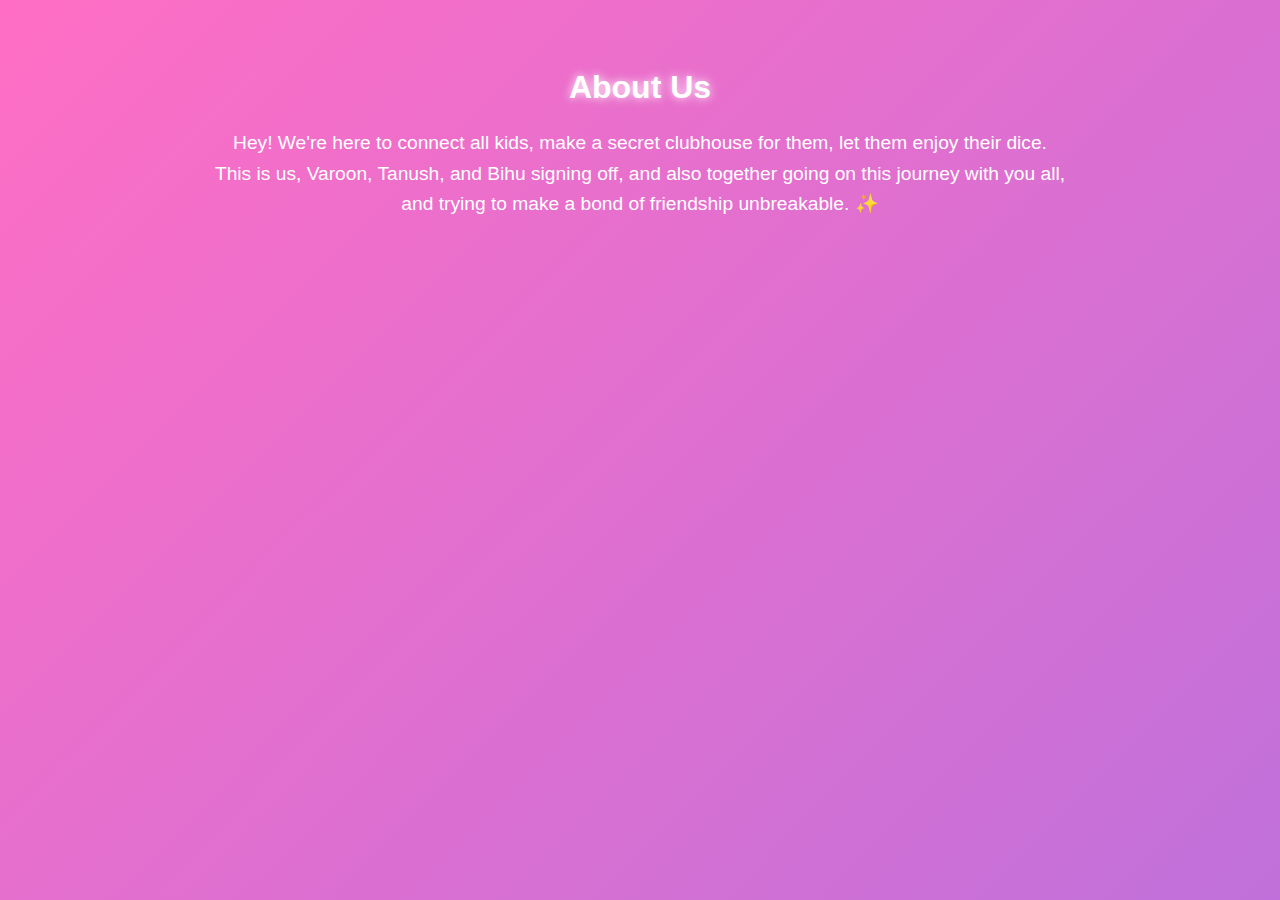
<file: about.html>
﻿<!DOCTYPE html>
<html lang="en">
<head>
<meta charset="UTF-8">
<meta name="viewport" content="width=device-width, initial-scale=1.0">
<title>About Us</title>
<style>
    body {
        font-family: 'Rubik', sans-serif;
        background: linear-gradient(135deg, #ff6ec4, #7873f5, #42f5d4);
        color: #fff;
        padding: 40px;
        animation: gradientBG 15s ease infinite;
        background-size: 600% 600%;
    }
    @keyframes gradientBG {
        0%{background-position:0% 50%}
        50%{background-position:100% 50%}
        100%{background-position:0% 50%}
    }
    h1 { text-align:center; text-shadow:0 0 10px #fff; }
    p { font-size:1.2rem; line-height:1.6; text-align:center; }
</style>
</head>
<body>
<h1>About Us</h1>
<p>
Hey! We're here to connect all kids, make a secret clubhouse for them, let them enjoy their dice. <br>
This is us, Varoon, Tanush, and Bihu signing off, and also together going on this journey with you all, <br>
and trying to make a bond of friendship unbreakable. ✨
</p>
</body>
</html>
</file>
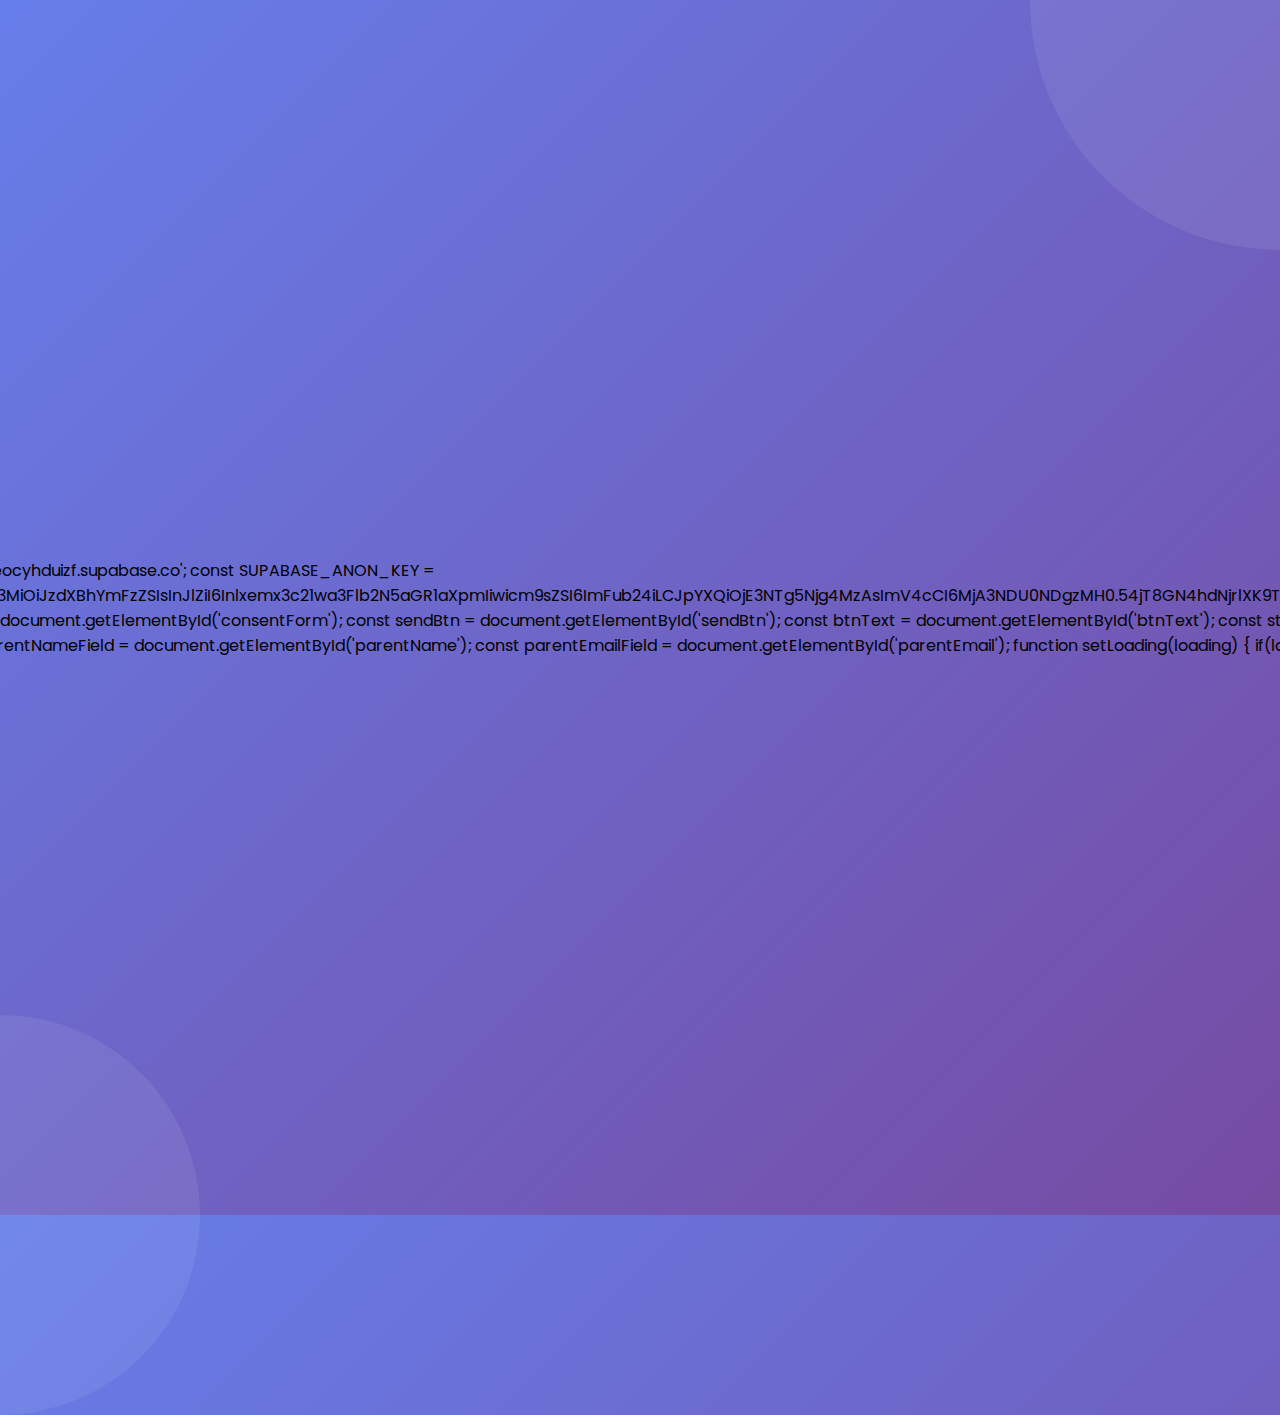
<file: parental.html>
<!DOCTYPE html>
<html lang="en">
<head>
  <meta charset="UTF-8" />
  <meta name="viewport" content="width=device-width, initial-scale=1.0"/>
  <title>Parental Consent Vibes ✨</title>
  <link href="https://fonts.googleapis.com/css2?family=Poppins:wght@400;600&display=swap" rel="stylesheet">
  <style>
    * { margin:0; padding:0; box-sizing:border-box; }
    body {
      font-family: 'Poppins', sans-serif;
      min-height:100vh;
      display:flex;
      justify-content:center;
      align-items:center;
      background: linear-gradient(135deg, #667eea, #764ba2);
      position:relative;
      overflow:hidden;
      padding:20px;
    }

    /* Floating background circles */
    body::before, body::after {
      content:'';
      position:absolute;
      border-radius:50%;
      background: rgba(255,255,255,0.08);
      animation: float 20s infinite ease-in-out;
    }
    body::before {
      width:500px; height:500px; top:-250px; right:-250px;
    }
    body::after {
      width:400px; height:400px; bottom:-200px; left:-200px;
      animation-duration:15s; animation-direction:reverse;
    }
    @keyframes float {
      0%,100% { transform: translate(0,0) scale(1); }
      50% { transform: translate(50px,50px) scale(1.1); }
    }

    .container {
      background: rgba(255,255,255,0.95);
      backdrop-filter: blur(10px);
      border-radius: 24px;
      padding:48px;
      max-width:480px;
      width:100%;
      box-shadow: 0 20px 60px rgba(0,0,0,0.3);
      position:relative;
      z-index:1;
      animation: slideUp 0.6s ease-out;
    }
    @keyframes slideUp {
      from { opacity:0; transform: translateY(30px); }
      to { opacity:1; transform: translateY(0); }
    }

    .header {
      text-align:center; margin-bottom:36px;
    }
    .icon-wrapper {
      display:inline-flex;
      width:80px; height:80px;
      background: linear-gradient(135deg,#667eea,#764ba2);
      border-radius:20px;
      align-items:center;
      justify-content:center;
      margin-bottom:20px;
      animation: pulse 2s infinite;
      box-shadow:0 8px 24px rgba(102,126,234,0.4);
    }
    @keyframes pulse { 0%,100%{transform:scale(1);} 50%{transform:scale(1.05);} }
    .icon-wrapper svg { width:44px; height:44px; fill:white; }

    h1 { color:#2d3748; font-size:28px; font-weight:700; margin-bottom:8px; }
    .subtitle { color:#718096; font-size:15px; line-height:1.5; }

    .form-group { margin-bottom:24px; }
    label {
      display:block; color:#4a5568; font-weight:600; margin-bottom:10px;
      font-size:14px; letter-spacing:0.3px;
    }
    input {
      width:100%; padding:14px 16px; border:2px solid #e2e8f0; border-radius:12px;
      font-size:15px; transition: all 0.3s ease; background:white; color:#2d3748;
    }
    input:focus {
      outline:none; border-color:#667eea; box-shadow:0 0 0 4px rgba(102,126,234,0.1); transform:translateY(-1px);
    }
    input:disabled { background:#f7fafc; cursor:not-allowed; opacity:0.6; }

    button {
      width:100%; padding:16px; background: linear-gradient(135deg,#667eea,#764ba2);
      color:white; border:none; border-radius:12px; font-size:16px; font-weight:600;
      cursor:pointer; transition: all 0.3s ease; box-shadow:0 4px 16px rgba(102,126,234,0.4);
      position:relative; overflow:hidden;
    }
    button::before {
      content:''; position:absolute; top:50%; left:50%; width:0; height:0;
      border-radius:50%; background: rgba(255,255,255,0.2);
      transform: translate(-50%,-50%); transition: width 0.6s,height 0.6s;
    }
    button:hover::before { width:300px; height:300px; }
    button:hover { transform:translateY(-2px); box-shadow:0 6px 24px rgba(102,126,234,0.5); }
    button:active { transform:translateY(0); }
    button:disabled { background: linear-gradient(135deg,#a0aec0,#718096); cursor:not-allowed; box-shadow:none; transform:none; }
    button span { position:relative; z-index:1; }

    .spinner {
      display:inline-block; width:16px; height:16px;
      border:2px solid rgba(255,255,255,0.3); border-top-color:white; border-radius:50%;
      animation:spin 0.8s linear infinite; vertical-align:middle; margin-right:8px;
    }
    @keyframes spin { to { transform:rotate(360deg); } }

    #status {
      margin-top:20px; padding:14px 16px; border-radius:12px; text-align:center;
      font-size:14px; font-weight:500; background:#d4edda; color:#155724; border:1px solid #c3e6cb;
      animation:fadeIn 0.4s ease; display:none;
    }
    #status:not(:empty){ display:block; }
    #status.error { background:#f8d7da; color:#721c24; border-color:#f5c6cb; }

    @keyframes fadeIn { from{opacity:0; transform:translateY(-10px);} to{opacity:1; transform:translateY(0);} }

    .footer { text-align:center; margin-top:28px; color:#a0aec0; font-size:13px; }
  </style>
</head>
<body>
  <div class="container">
    <div class="header">
      <div class="icon-wrapper">
        <svg viewBox="0 0 24 24" xmlns="http://www.w3.org/2000/svg">
          <path d="M20 4H4c-1.1 0-1.99.9-1.99 2L2 18c0 1.1.9 2 2 2h16c1.1 0 2-.9 2-2V6c0-1.1-.9-2-2-2zm0 4l-8 5-8-5V6l8 5 8-5v2z"/>
        </svg>
      </div>
      <h1>Parent Permission Request</h1>
      <p class="subtitle">We need your parent's consent to continue. Enter their details below and we'll send them a magical permission link!</p>
    </div>

    <form id="consentForm">
      <div class="form-group">
        <label for="parentName">Parent's Full Name</label>
        <input type="text" id="parentName" placeholder="e.g., Sarah Johnson" required/>
      </div>

      <div class="form-group">
        <label for="parentEmail">Parent's Email Address</label>
        <input type="email" id="parentEmail" placeholder="e.g., parent@gmail.com" required/>
      </div>

      <button type="submit" id="sendBtn"><span id="btnText">Send the Magic! 🌟</span></button>
    </form>

    <div id="status"></div>
    <div class="footer">🔒 Your information is secure and private</div>
  </div>

  const SUPABASE_URL = 'https://yqzlwsmpkqeocyhduizf.supabase.co';
const SUPABASE_ANON_KEY = 'eyJhbGciOiJIUzI1NiIsInR5cCI6IkpXVCJ9.eyJpc3MiOiJzdXBhYmFzZSIsInJlZiI6Inlxemx3c21wa3Flb2N5aGR1aXpmIiwicm9sZSI6ImFub24iLCJpYXQiOjE3NTg5Njg4MzAsImV4cCI6MjA3NDU0NDgzMH0.54jT8GN4hdNjrlXK9TLxzslWbEk5Ocgzh3QC8jAPk0A'; // replace with actual anon key
const form = document.getElementById('consentForm');
const sendBtn = document.getElementById('sendBtn');
const btnText = document.getElementById('btnText');
const statusDiv = document.getElementById('status');
const parentNameField = document.getElementById('parentName');
const parentEmailField = document.getElementById('parentEmail');

function setLoading(loading) {
  if(loading){
    btnText.innerHTML = '<span class="spinner"></span> Sending...';
    sendBtn.disabled = true;
    parentNameField.disabled = true;
    parentEmailField.disabled = true;
    statusDiv.textContent = '';
    statusDiv.classList.remove('error');
  } else {
    btnText.textContent = 'Send the Magic! 🌟';
    sendBtn.disabled = false;
    parentNameField.disabled = false;
    parentEmailField.disabled = false;
  }
}

async function postSendConsent(parentName, parentEmail){
  try {
    const resp = await fetch(`${SUPABASE_URL}/functions/v1/send-consent-email`,{
      method:'POST',
      headers:{
        'Content-Type':'application/json',
        'Authorization': `Bearer ${SUPABASE_ANON_KEY}`
      },
      body: JSON.stringify({ parentName, parentEmail })
    });
    let data;
    try { data = await resp.json(); } catch { data = {error: await resp.text()}; }
    return { ok: resp.ok, data };
  } catch(err) {
    console.error('Network error:', err);
    return { ok:false, data:{error:'Network error or function not reachable'} };
  }
}

form.addEventListener('submit', async (e)=>{
  e.preventDefault();
  const parentName = parentNameField.value.trim();
  const parentEmail = parentEmailField.value.trim();
  if(!parentName || !parentEmail){
    statusDiv.textContent = 'Please fill both fields.';
    statusDiv.classList.add('error');
    return;
  }
  try{
    setLoading(true);
    const { ok, data } = await postSendConsent(parentName,parentEmail);
    if(!ok) throw new Error(data.error || data.message || 'Unknown error');
    statusDiv.classList.remove('error');
    statusDiv.textContent = "Sent — ask your parent to check their Gmail (including Spam). ✅";
    console.log('Consent email sent:', data);
    setTimeout(()=>{
      parentNameField.value='';
      parentEmailField.value='';
      setLoading(false);
    },900);
  } catch(err){
    statusDiv.classList.add('error');
    statusDiv.textContent = `Oops — couldn't send request. ${err.message}`;
    console.error('Error sending consent:', err);
    setLoading(false);
  }
});

  </script>
</body>
</html>
</file>
